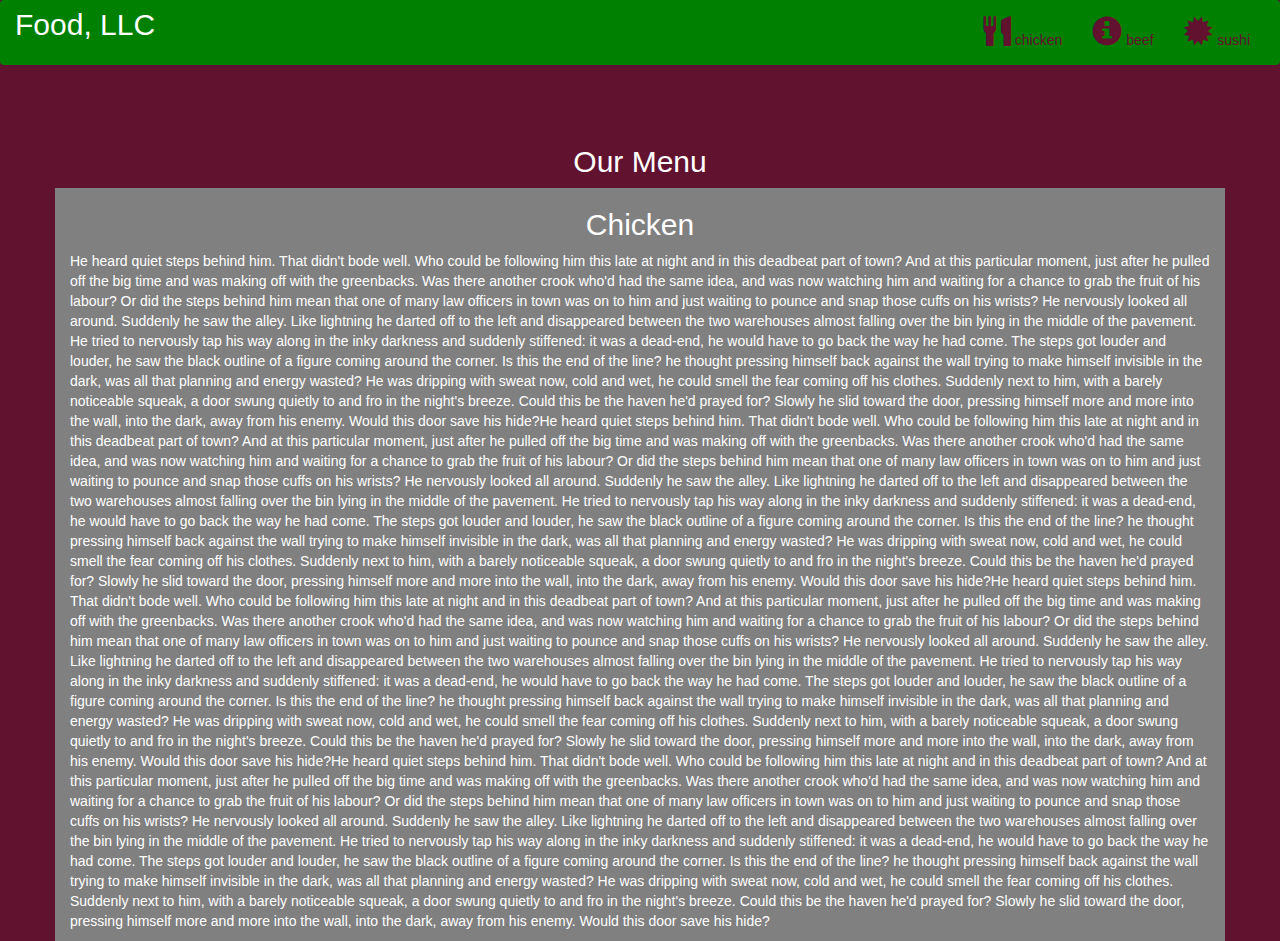
<file: Model30_Sol/index.html>
<!DOCTYPE html>
<html lang="en">
<head>
  <title>Bootstrap Example</title>
  <meta charset="utf-8">
  <meta name="viewport" content="width=device-width, initial-scale=1">
  <link rel="stylesheet" href="https://maxcdn.bootstrapcdn.com/bootstrap/3.4.1/css/bootstrap.min.css">
  <link rel="stylesheet" type="text/css" href="css/style.css">
  <script src="https://ajax.googleapis.com/ajax/libs/jquery/3.5.1/jquery.min.js"></script>
  <script src="https://maxcdn.bootstrapcdn.com/bootstrap/3.4.1/js/bootstrap.min.js"></script>
</head>
<body>

<nav class="navbar navbar-inverse">
  <div class="container-fluid">
    <div class="navbar-header">
      <button type="button" class="navbar-toggle" data-toggle="collapse" data-target="#myNavbar">
        <span class="icon-bar"></span>
        <span class="icon-bar"></span>
        <span class="icon-bar"></span>                        
      </button>
      <a class="navbar-brand" href="#" >Food, LLC</a>
    </div>
    <div class="collapse navbar-collapse" id="myNavbar">
    
      <ul class="nav navbar-nav navbar-right" >
        <li style>
        <a href="#" > 
        <span class="glyphicon glyphicon-cutlery"></span> chicken</a>
        </li>
        <li>
        <a href="#" >
        <span class="glyphicon glyphicon-info-sign"></span> beef</a>
        </li>
        <li>
        <a href="#">
        <span class="glyphicon glyphicon-certificate"></span> sushi</a>
        </li>
      </ul>
    </div>
  </div>
</nav>
<br>
<br>  
<h1><p class="text-center">Our Menu</p></h1>


<div id="main-content" class="container">
  <div id="home-tiles" class="row">
      <div class="col-md-12 col-sm-12 col-xs-12">
            
            <p id="chickstory">
          <h2>Chicken</h2>
              He heard quiet steps behind him. That didn't bode well. Who could be following him this late at night and in this deadbeat part of town? And at this particular moment, just after he pulled off the big time and was making off with the greenbacks. Was there another crook who'd had the same idea, and was now watching him and waiting for a chance to grab the fruit of his labour? Or did the steps behind him mean that one of many law officers in town was on to him and just waiting to pounce and snap those cuffs on his wrists? He nervously looked all around. Suddenly he saw the alley. Like lightning he darted off to the left and disappeared between the two warehouses almost falling over the bin lying in the middle of the pavement. He tried to nervously tap his way along in the inky darkness and suddenly stiffened: it was a dead-end, he would have to go back the way he had come. The steps got louder and louder, he saw the black outline of a figure coming around the corner. Is this the end of the line? he thought pressing himself back against the wall trying to make himself invisible in the dark, was all that planning and energy wasted? He was dripping with sweat now, cold and wet, he could smell the fear coming off his clothes. Suddenly next to him, with a barely noticeable squeak, a door swung quietly to and fro in the night's breeze. Could this be the haven he'd prayed for? Slowly he slid toward the door, pressing himself more and more into the wall, into the dark, away from his enemy. Would this door save his hide?He heard quiet steps behind him. That didn't bode well. Who could be following him this late at night and in this deadbeat part of town? And at this particular moment, just after he pulled off the big time and was making off with the greenbacks. Was there another crook who'd had the same idea, and was now watching him and waiting for a chance to grab the fruit of his labour? Or did the steps behind him mean that one of many law officers in town was on to him and just waiting to pounce and snap those cuffs on his wrists? He nervously looked all around. Suddenly he saw the alley. Like lightning he darted off to the left and disappeared between the two warehouses almost falling over the bin lying in the middle of the pavement. He tried to nervously tap his way along in the inky darkness and suddenly stiffened: it was a dead-end, he would have to go back the way he had come. The steps got louder and louder, he saw the black outline of a figure coming around the corner. Is this the end of the line? he thought pressing himself back against the wall trying to make himself invisible in the dark, was all that planning and energy wasted? He was dripping with sweat now, cold and wet, he could smell the fear coming off his clothes. Suddenly next to him, with a barely noticeable squeak, a door swung quietly to and fro in the night's breeze. Could this be the haven he'd prayed for? Slowly he slid toward the door, pressing himself more and more into the wall, into the dark, away from his enemy. Would this door save his hide?He heard quiet steps behind him. That didn't bode well. Who could be following him this late at night and in this deadbeat part of town? And at this particular moment, just after he pulled off the big time and was making off with the greenbacks. Was there another crook who'd had the same idea, and was now watching him and waiting for a chance to grab the fruit of his labour? Or did the steps behind him mean that one of many law officers in town was on to him and just waiting to pounce and snap those cuffs on his wrists? He nervously looked all around. Suddenly he saw the alley. Like lightning he darted off to the left and disappeared between the two warehouses almost falling over the bin lying in the middle of the pavement. He tried to nervously tap his way along in the inky darkness and suddenly stiffened: it was a dead-end, he would have to go back the way he had come. The steps got louder and louder, he saw the black outline of a figure coming around the corner. Is this the end of the line? he thought pressing himself back against the wall trying to make himself invisible in the dark, was all that planning and energy wasted? He was dripping with sweat now, cold and wet, he could smell the fear coming off his clothes. Suddenly next to him, with a barely noticeable squeak, a door swung quietly to and fro in the night's breeze. Could this be the haven he'd prayed for? Slowly he slid toward the door, pressing himself more and more into the wall, into the dark, away from his enemy. Would this door save his hide?He heard quiet steps behind him. That didn't bode well. Who could be following him this late at night and in this deadbeat part of town? And at this particular moment, just after he pulled off the big time and was making off with the greenbacks. Was there another crook who'd had the same idea, and was now watching him and waiting for a chance to grab the fruit of his labour? Or did the steps behind him mean that one of many law officers in town was on to him and just waiting to pounce and snap those cuffs on his wrists? He nervously looked all around. Suddenly he saw the alley. Like lightning he darted off to the left and disappeared between the two warehouses almost falling over the bin lying in the middle of the pavement. He tried to nervously tap his way along in the inky darkness and suddenly stiffened: it was a dead-end, he would have to go back the way he had come. The steps got louder and louder, he saw the black outline of a figure coming around the corner. Is this the end of the line? he thought pressing himself back against the wall trying to make himself invisible in the dark, was all that planning and energy wasted? He was dripping with sweat now, cold and wet, he could smell the fear coming off his clothes. Suddenly next to him, with a barely noticeable squeak, a door swung quietly to and fro in the night's breeze. Could this be the haven he'd prayed for? Slowly he slid toward the door, pressing himself more and more into the wall, into the dark, away from his enemy. Would this door save his hide?
            </p>
      </div>
    </div>
</div>

</body>
</html>
</file>
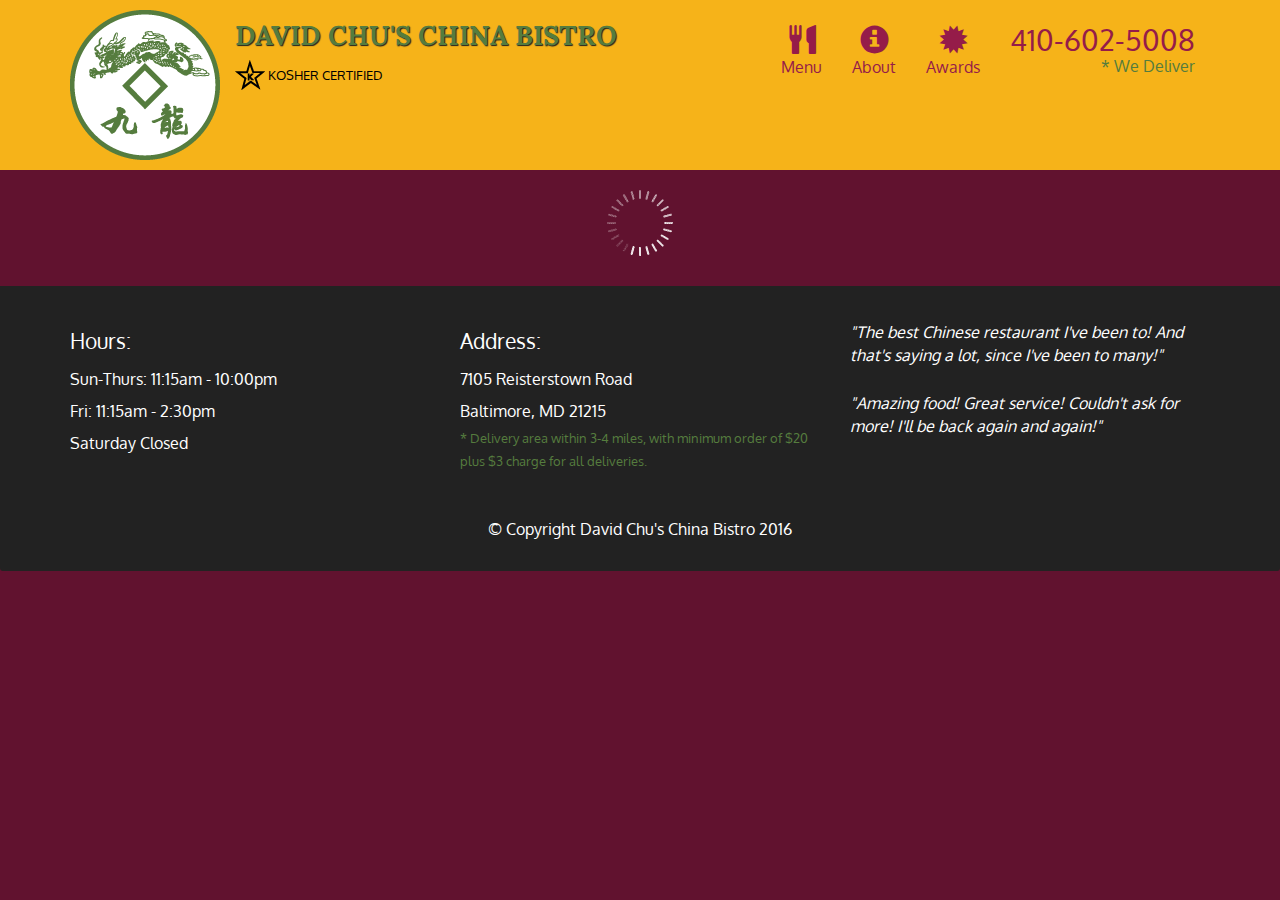
<file: module-5-solution/index.html>
<!doctype html>
<html lang="en">
  <head>
    <meta charset="utf-8">
    <meta http-equiv="X-UA-Compatible" content="IE=edge">
    <meta name="viewport" content="width=device-width, initial-scale=1">
    <title>David Chu's China Bistro</title>
    <link rel="stylesheet" href="css/bootstrap.min.css">
    <link rel="stylesheet" href="css/styles.css">
    <link href='https://fonts.googleapis.com/css?family=Oxygen:400,300,700' rel='stylesheet' type='text/css'>
    <link href='https://fonts.googleapis.com/css?family=Lora' rel='stylesheet' type='text/css'>
  </head>
<body>
  <header>
    <nav id="header-nav" class="navbar navbar-default">
      <div class="container">
        <div class="navbar-header">
          <a href="index.html" class="pull-left visible-md visible-lg">
            <div id="logo-img" alt="Logo image"></div>
          </a>

          <div class="navbar-brand">
            <a href="index.html"><h1>David Chu's China Bistro</h1></a>
            <p>
              <img src="images/star-k-logo.png" alt="Kosher certification">
              <span>Kosher Certified</span>
            </p>
          </div>

          <button id="navbarToggle" type="button" class="navbar-toggle collapsed" data-toggle="collapse" data-target="#collapsable-nav" aria-expanded="false">
            <span class="sr-only">Toggle navigation</span>
            <span class="icon-bar"></span>
            <span class="icon-bar"></span>
            <span class="icon-bar"></span>
          </button>
        </div>
        
        <div id="collapsable-nav" class="collapse navbar-collapse">
           <ul id="nav-list" class="nav navbar-nav navbar-right">
            <li id="navHomeButton" class="visible-xs active">
              <a href="index.html">
                <span class="glyphicon glyphicon-home"></span> Home</a>
            </li>
            <li id="navMenuButton">
              <a href="#" onclick="$dc.loadMenuCategories();">
                <span class="glyphicon glyphicon-cutlery"></span><br class="hidden-xs"> Menu</a>
            </li>
            <li>
              <a href="#">
                <span class="glyphicon glyphicon-info-sign"></span><br class="hidden-xs"> About</a>
            </li>
            <li>
              <a href="#">
                <span class="glyphicon glyphicon-certificate"></span><br class="hidden-xs"> Awards</a>
            </li>
            <li id="phone" class="hidden-xs">
              <a href="tel:410-602-5008">
                <span>410-602-5008</span></a><div>* We Deliver</div>
            </li>
          </ul><!-- #nav-list -->
        </div><!-- .collapse .navbar-collapse -->
      </div><!-- .container -->
    </nav><!-- #header-nav -->
  </header>

  <div id="call-btn" class="visible-xs">
    <a class="btn" href="tel:410-602-5008">
    <span class="glyphicon glyphicon-earphone"></span>
    410-602-5008
    </a>
  </div>
  <div id="xs-deliver" class="text-center visible-xs">* We Deliver</div>

  <div id="main-content" class="container"></div>

  <footer class="panel-footer">
    <div class="container">
      <div class="row">
        <section id="hours" class="col-sm-4">
          <span>Hours:</span><br>
          Sun-Thurs: 11:15am - 10:00pm<br>
          Fri: 11:15am - 2:30pm<br>
          Saturday Closed
          <hr class="visible-xs">
        </section>
        <section id="address" class="col-sm-4">
          <span>Address:</span><br>
          7105 Reisterstown Road<br>
          Baltimore, MD 21215
          <p>* Delivery area within 3-4 miles, with minimum order of $20 plus $3 charge for all deliveries.</p>
          <hr class="visible-xs">
        </section>
        <section id="testimonials" class="col-sm-4">
          <p>"The best Chinese restaurant I've been to! And that's saying a lot, since I've been to many!"</p>
          <p>"Amazing food! Great service! Couldn't ask for more! I'll be back again and again!"</p>
        </section>
      </div>
      <div class="text-center">&copy; Copyright David Chu's China Bistro 2016</div>
    </div>
  </footer>

  <!-- jQuery (Bootstrap JS plugins depend on it) -->
   <script src="js/jquery-3.5.1.min.js"></script>
  <script src="js/bootstrap.min.js"></script>
  <script src="js/ajax-utils.js"></script>
  <script src="js/script.js"></script>
</body>
</html>
</file>
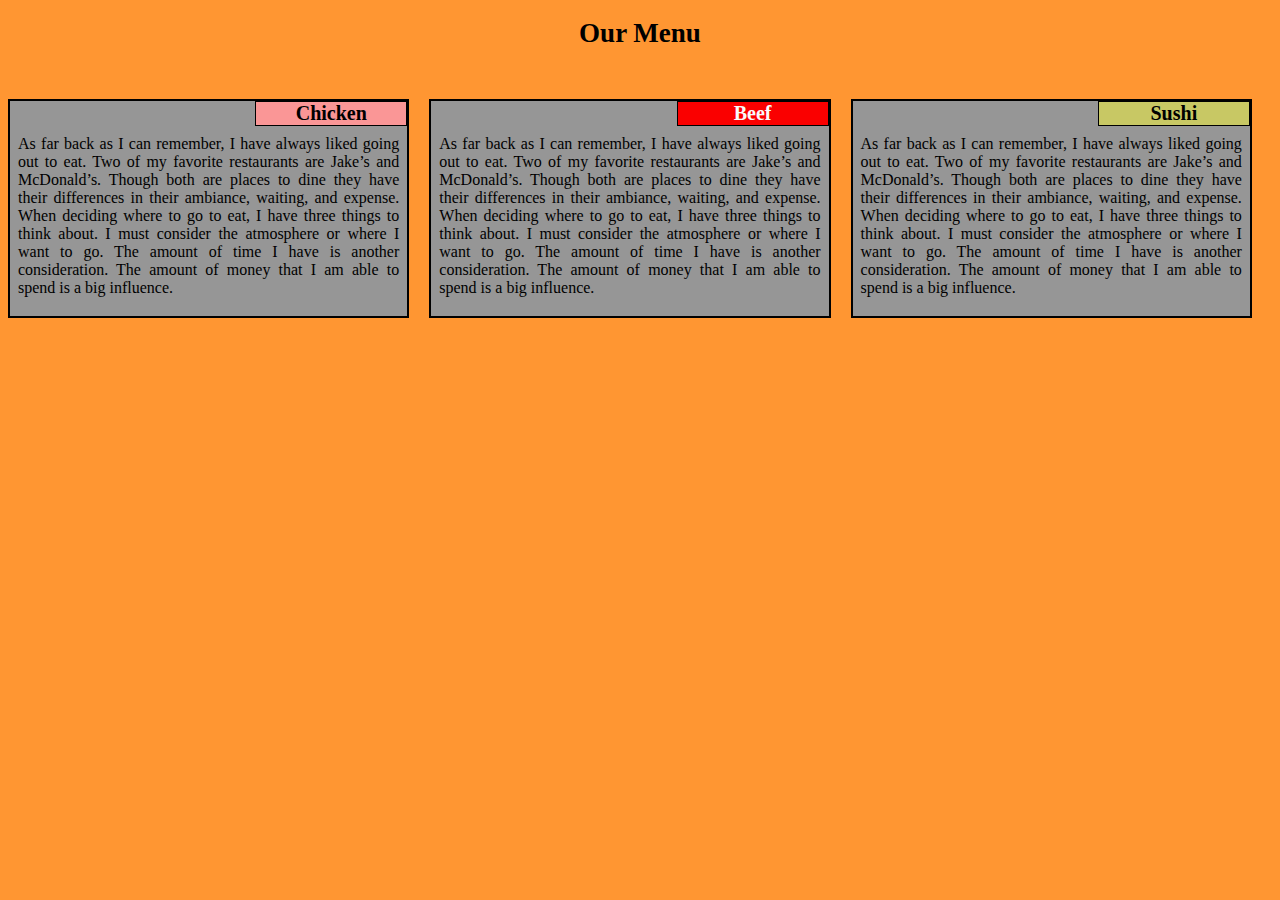
<file: Module20_Sol/index.html>
<!DOCTYPE html>
<html>
<head>
	<link rel="stylesheet"  href="css/Stylesheet.css">
	<meta charset = "utf-8">
	<meta name ='viewport' content ='width=device-width,inital-scale=1'>
    <title>Module2Solution(nithish)</title>
</head>
<body>
<h1>Our Menu</h1>
<div class='row'>
	<div class ='col-lg-4 col-md-6 sx12'>
      <div class ='section'>
      	<span id='pp1'>Chicken</span>
      	   <p>As far back as I can remember, I have always liked going out to eat. Two of my favorite restaurants are Jake’s and McDonald’s. Though both are places to dine they have their differences in their ambiance, waiting, and expense. When deciding where to go to eat, I have three things to think about. I must consider the atmosphere or where I want to go. The amount of time I have is another consideration. The amount of money that I am able to spend is a big influence.</p>
      	</div>
      </div>
      <div class = 'col-lg-4 col-md-6 sx-12'>
      	<div class='section'>
      		<span id='pp2'>Beef</span>
      		<p>As far back as I can remember, I have always liked going out to eat. Two of my favorite restaurants are Jake’s and McDonald’s. Though both are places to dine they have their differences in their ambiance, waiting, and expense. When deciding where to go to eat, I have three things to think about. I must consider the atmosphere or where I want to go. The amount of time I have is another consideration. The amount of money that I am able to spend is a big influence. </p>
      	</div>
      </div>
      <div class = 'col-lg-4 col-md-12 sx12'>
      	<div class='section'>
      		<span id ='pp3'>Sushi</span>
      		<p>As far back as I can remember, I have always liked going out to eat. Two of my favorite restaurants are Jake’s and McDonald’s. Though both are places to dine they have their differences in their ambiance, waiting, and expense. When deciding where to go to eat, I have three things to think about. I must consider the atmosphere or where I want to go. The amount of time I have is another consideration. The amount of money that I am able to spend is a big influence. </p>
      	</div>
      </div>
  </div>
</body>
</html>
</file>
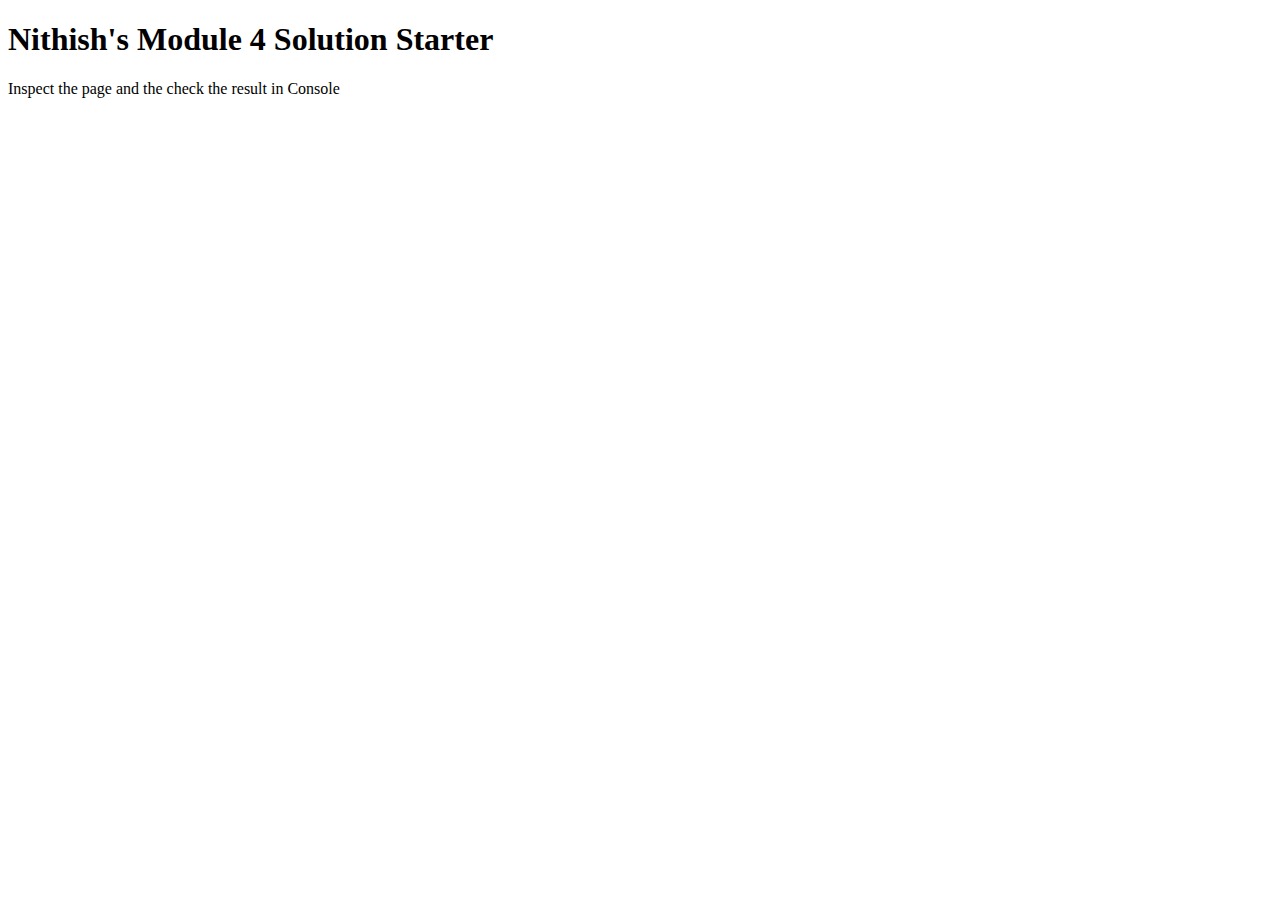
<file: Module40_Sol/index.html>
<!DOCTYPE html>
<html>
<head>
  <meta charset="utf-8">
  <title>Module 4 Solution Starter</title>
  <script  type="text/javascript" src="speakhello.js"></script>
  <script  type="text/javascript" src="speakgoodbye.js"></script>
  <script  type="text/javascript" src="script.js"></script>
  

</head>
<body>
  <h1>Nithish's Module  4 Solution Starter</h1>
  <div>Inspect the page and the check the result in Console</div>

</body>
</html>
</file>
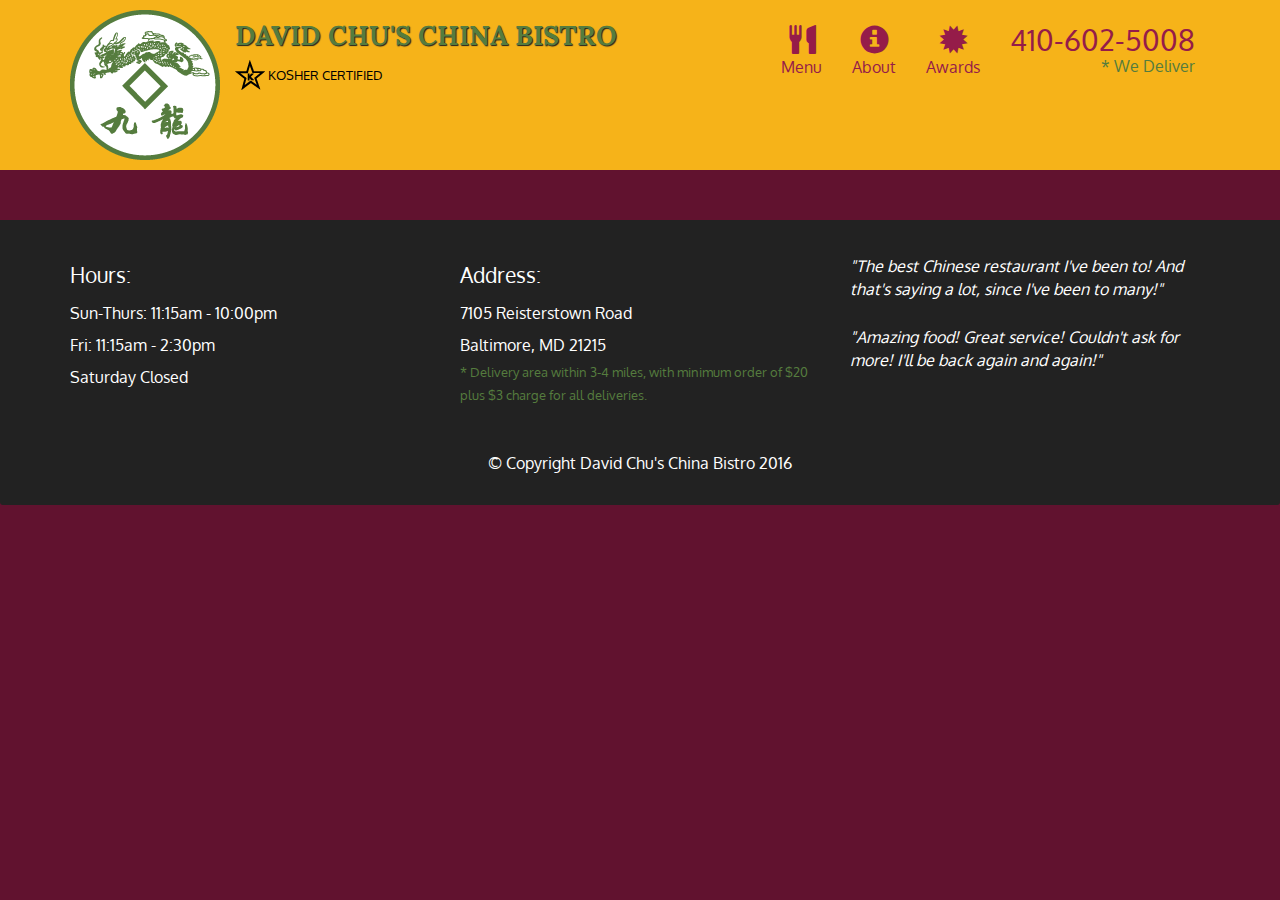
<file: Module50_Sol/index.html>
<!doctype html>
<html lang="en">
  <head>
    <meta charset="utf-8">
    <meta http-equiv="X-UA-Compatible" content="IE=edge">
    <meta name="viewport" content="width=device-width, initial-scale=1">
    <title>David Chu's China Bistro</title>
    <link rel="stylesheet" href="css/bootstrap.min.css">
    <link rel="stylesheet" href="css/styles.css">
    <link href='https://fonts.googleapis.com/css?family=Oxygen:400,300,700' rel='stylesheet' type='text/css'>
    <link href='https://fonts.googleapis.com/css?family=Lora' rel='stylesheet' type='text/css'>
  </head>
<body>
  <header>
    <nav id="header-nav" class="navbar navbar-default">
      <div class="container">
        <div class="navbar-header">
          <a href="index.html" class="pull-left visible-md visible-lg">
            <div id="logo-img" alt="Logo image"></div>
          </a>

          <div class="navbar-brand">
            <a href="index.html"><h1>David Chu's China Bistro</h1></a>
            <p>
              <img src="images/star-k-logo.png" alt="Kosher certification">
              <span>Kosher Certified</span>
            </p>
          </div>

          <button id="navbarToggle" type="button" class="navbar-toggle collapsed" data-toggle="collapse" data-target="#collapsable-nav" aria-expanded="false">
            <span class="sr-only">Toggle navigation</span>
            <span class="icon-bar"></span>
            <span class="icon-bar"></span>
            <span class="icon-bar"></span>
          </button>
        </div>
        
        
        <div id="collapsable-nav" class="collapse navbar-collapse">
           <ul id="nav-list" class="nav navbar-nav navbar-right">
            <li id="navHomeButton" class="visible-xs active">
              <a href="index.html">
                <span class="glyphicon glyphicon-home"></span> Home</a>
            </li>
            <li id="navMenuButton">
              <a href="#" onclick="$dc.loadMenuCategories();">
                <span class="glyphicon glyphicon-cutlery"></span><br class="hidden-xs"> Menu</a>
            </li>
            <li>
              <a href="#">
                <span class="glyphicon glyphicon-info-sign"></span><br class="hidden-xs"> About</a>
            </li>
            <li>
              <a href="#">
                <span class="glyphicon glyphicon-certificate"></span><br class="hidden-xs"> Awards</a>
            </li>
            <li id="phone" class="hidden-xs">
              <a href="tel:410-602-5008">
                <span>410-602-5008</span></a><div>* We Deliver</div>
            </li>
          </ul><!-- #nav-list -->
        </div><!-- .collapse .navbar-collapse -->
      </div><!-- .container -->
    </nav><!-- #header-nav --->
  </header>

  <div id="call-btn" class="visible-xs">
    <a class="btn" href="tel:410-602-5008">
    <span class="glyphicon glyphicon-earphone"></span>
    410-602-5008
    </a>
  </div>
  <div id="xs-deliver" class="text-center visible-xs">* We Deliver</div>

  <div id="main-content" class="container"></div>

  <footer class="panel-footer">
    <div class="container">
      <div class="row">
        <section id="hours" class="col-sm-4">
          <span>Hours:</span><br>
          Sun-Thurs: 11:15am - 10:00pm<br>
          Fri: 11:15am - 2:30pm<br>
          Saturday Closed
          <hr class="visible-xs">
        </section>
        <section id="address" class="col-sm-4">
          <span>Address:</span><br>
          7105 Reisterstown Road<br>
          Baltimore, MD 21215
          <p>* Delivery area within 3-4 miles, with minimum order of $20 plus $3 charge for all deliveries.</p>
          <hr class="visible-xs">
        </section>
        <section id="testimonials" class="col-sm-4">
          <p>"The best Chinese restaurant I've been to! And that's saying a lot, since I've been to many!"</p>
          <p>"Amazing food! Great service! Couldn't ask for more! I'll be back again and again!"</p>
        </section>
      </div>
      <div class="text-center">&copy; Copyright David Chu's China Bistro 2016</div>
    </div>
  </footer>

  <!-- jQuery (Bootstrap JS plugins depend on it) -->
  <script src="js/jquery-2.1.4.min.js"></script>
  <script src="js/bootstrap.min.js"></script>
  <script src="js/ajax-utils.js"></script>
  <script src="js/script.js"></script>
</body>
</html>
</file>
<file: Model30_Sol/css/style.css>
*{
	margin: 0;
	padding: 0;
	
}
.navbar{

border: none;
background-color: green;
color: #61122F;
}
body{
	background-color: #61122F;
	color: white;
}
.glyphicon{
	font-size: 30px;
	color:#61122F; 
}

.center{
	width: 90%;
	background-color: grey;

}
.container
{
	background-color: grey;
}
.text-center{
	font-size: 30px;
}

h2{
	text-align: center;
}
#myNavbar ul li a {
	color: #61122F;
}
.navbar-brand{
font-size: 30px;	
}
</file>
<file: module-5-solution/css/styles.css>
body {
  font-size: 16px;
  color: #fff;
  background-color: #61122f;
  font-family: 'Oxygen', sans-serif;
}

/** HEADER **/
#header-nav {
  background-color: #f6b319;
  border-radius: 0;
  border: 0;
}

#logo-img {
  background: url('../images/restaurant-logo_large.png') no-repeat;
  width: 150px;
  height: 150px;
  margin: 10px 15px 10px 0;
}

.navbar-brand {
  padding-top: 25px;
}
.navbar-brand h1 { /* Restaurant name */
  font-family: 'Lora', serif;
  color: #557c3e;
  font-size: 1.5em;
  text-transform: uppercase;
  font-weight: bold;
  text-shadow: 1px 1px 1px #222;
  margin-top: 0;
  margin-bottom: 0;
  line-height: .75;
}
.navbar-brand a:hover, .navbar-brand a:focus {
  text-decoration: none;
}
.navbar-brand p { /* Kosher cert */
  color: #000;
  text-transform: uppercase;
  font-size: .7em;
  margin-top: 15px;
}
.navbar-brand p span { /* Star-K */
  vertical-align: middle;
}

#nav-list {
  margin-top: 10px;
}
#nav-list a {
  color: #951C49;
  text-align: center;
}
#nav-list a:hover {
  background: #E7E7E7;
}
#nav-list a span {
  font-size: 1.8em;
}

#phone {
  margin-top: 5px;
}
#phone a { /* Phone number */
  text-align: right;
  padding-bottom: 0;
}
#phone div { /* We Deliver */
  color: #557c3e;
  text-align: right;
  padding-right: 15px;
}

.navbar-header button.navbar-toggle, .navbar-header .icon-bar {
  border: 1px solid #61122f;
}
.navbar-header button.navbar-toggle {
  clear: both;
  margin-top: -30px;
}
/* END HEADER */

/* FOOTER */
.panel-footer {
  margin-top: 30px;
  padding-top: 35px;
  padding-bottom: 30px;
  background-color: #222;
  border-top: 0;
}
.panel-footer div.row {
  margin-bottom: 35px;
}
#hours, #address {
  line-height: 2;
}
#hours > span, #address > span {
  font-size: 1.3em;
}
#address p {
  color: #557c3e;
  font-size: .8em;
  line-height: 1.8;
}
#testimonials {
  font-style: italic;
}
#testimonials p:nth-child(2) {
  margin-top: 25px;
}
/* END FOOTER */



/* HOME PAGE */
.container .jumbotron {
  box-shadow: 0 0 50px #3F0C1F;
  border: 2px solid #3F0C1F;
}

#menu-tile, #specials-tile, #map-tile {
  height: 250px;
  width: 100%;
  margin-bottom: 15px;
  position: relative;
  border: 2px solid #3F0C1F;
  overflow: hidden;
}
#menu-tile:hover, #specials-tile:hover, #map-tile:hover {
  box-shadow: 0 1px 5px 1px #cccccc;
}
#menu-tile {
  background: url('../images/menu-tile.jpg') no-repeat;
  background-position: center;
}
#specials-tile {
  background: url('../images/specials-tile.jpg') no-repeat;
  background-position: center;
}
#menu-tile span, #specials-tile span, #map-tile span {
  position: absolute;
  bottom: 0;
  right: 0;
  width: 100%;
  text-align: center;
  font-size: 1.6em;
  text-transform: uppercase;
  background-color: #000;
  color: #fff;
  opacity: .8;
}
/* END HOME PAGE */

/* MENU CATEGORIES PAGE */
.category-tile { 
  position: relative;
  border: 2px solid #3F0C1F;
  overflow: hidden;
  width: 200px;
  height: 200px;
  margin: 0 auto 15px;
}
.category-tile span {
  position: absolute;
  bottom: 0;
  right: 0;
  width: 100%;
  text-align: center;
  font-size: 1.2em;
  text-transform: uppercase;
  background-color: #000;
  color: #fff;
  opacity: .8;
}
.category-tile:hover {
  box-shadow: 0 1px 5px 1px #cccccc;
}

#menu-categories-title + div {
  margin-bottom: 50px;
}
/* END MENU CATEGORIES PAGE */

/* SINGLE CATEGORY PAGE */
.menu-item-tile {
  margin-bottom: 25px;
}
.menu-item-tile hr {
  width: 80%;
}
.menu-item-tile .menu-item-price {
  font-size: 1.1em;
  text-align: right;
  margin-top: -15px;
  margin-right: -15px;
}
.menu-item-tile .menu-item-price span {
  font-size: .6em;
}
.menu-item-photo {
  position: relative;
  border: 2px solid #3F0C1F; 
  overflow: hidden;
  padding: 0;
  margin-right: -15px;
  margin-left: auto;
  margin-bottom: 20px;
  max-width: 250px;
}
.menu-item-photo div {
  position: absolute;
  bottom: 0;
  right: 0;
  width: 80px;
  background-color: #557c3e;
  text-align: center;
}
.menu-item-description {
  padding-right: 30px;
}
h3.menu-item-title {
  margin: 0 0 10px;
}
.menu-item-details {
  font-size: .9em;
  font-style: italic;
}
/* END SINGLE CATEGORY PAGE */


/********** Large devices only **********/
@media (min-width: 1200px) {
  .container .jumbotron {
    background: url('../images/jumbotron_1200.jpg') no-repeat;
    height: 675px;
  }
}

/********** Medium devices only **********/
@media (min-width: 992px) and (max-width: 1199px) {
  /* Header */
  #logo-img {
    background: url('../images/restaurant-logo_medium.png') no-repeat;
    width: 100px;
    height: 100px;
    margin: 5px 5px 5px 0;
  }
  /* End Header */

  /* Home Page */
  .container .jumbotron {
    background: url('../images/jumbotron_992.jpg') no-repeat;
    height: 558px;
  }
  /* End Home Page */
}

/********** Small devices only **********/
@media (min-width: 768px) and (max-width: 991px) {
  /* Home Page */
  .container .jumbotron {
    background: url('../images/jumbotron_768.jpg') no-repeat;
    height: 432px;
  }
  /* End Home Page */
}

/********** Extra small devices only **********/
@media (max-width: 767px) {
  /* Header */
  .navbar-brand {
    padding-top: 10px;
    height: 80px;
  }
  .navbar-brand h1 { /* Restaurant name */
    padding-top: 10px;
    font-size: 5vw; /* 1vw = 1% of viewport width */
  }
  .navbar-brand p { /* Kosher cert */
    font-size: .6em;
    margin-top: 12px;
  }
  .navbar-brand p img { /* Star-K */
    height: 20px;
  }

  #collapsable-nav a { /* Collapsed nav menu text */
    font-size: 1.2em;
  }
  #collapsable-nav a span { /* Collapsed nav menu glyph */
    font-size: 1em;
    margin-right: 5px;
  }

  #call-btn > a {
    font-size: 1.5em;
    display: block;
    margin: 0 20px;
    padding: 10px;
    border: 2px solid #fff;
    background-color: #f6b319;
    color: #951c49;
  }
  #xs-deliver {
    margin-top: 5px;
    font-size: .7em;
    letter-spacing: .1em;
    text-transform: uppercase;
  }
  /* End Header */

  /* Footer */
  .panel-footer section {
    margin-bottom: 30px;
    text-align: center;
  }
  .panel-footer section:nth-child(3) {
    margin-bottom: 0; /* margin already exists on the whole row */
  }
  .panel-footer section hr {
    width: 50%;
  }
  /* End Footer */

  /* Home Page */
  .container .jumbotron {
    margin-top: 30px;
    padding: 0;
  }
  #menu-tile, #specials-tile {
    width: 360px;
    margin: 0 auto 15px;
  }

  .menu-item-photo {
    margin-right: auto;
  }
  .menu-item-tile .menu-item-price {
    text-align: center;
  }
  .menu-item-description {
    text-align: center;;
  }
}


/********** Super extra small devices Only :-) (e.g., iPhone 4) **********/
@media (max-width: 479px) {
  /* Header */
  .navbar-brand h1 { /* Restaurant name */
    padding-top: 5px;
    font-size: 6vw;
  }
  /* End Header */
  
  /* Home page */
  #menu-tile, #specials-tile {
    width: 280px;
    margin: 0 auto 15px;
  }

  .col-xxs-12 {
    position: relative;
    min-height: 1px;
    padding-right: 15px;
    padding-left: 15px;
    float: left;
    width: 100%;
  }
}
</file>
<file: Module20_Sol/css/Stylesheet.css>
{
  box-sizing: border-box;
}
body{
background-color:rgb(255,150,50);
}


h1 {
	font-size: 27px;
	font-family: Georgia serif;
	text-align: center;
	color: rgb(0, 0, 0);
	margin-bottom: 30px;

}

p {
	padding: 15px 5px 0px 5px;
	font-family: Georgia sans-serif;
	font-size: 16px;
	position: relative;
}

.section { 
	background-color: rgb(150, 150, 150);
   	border: 2px solid black;
   	margin-top: 20px; 
   	margin-right: 20px; 
   	padding: 3px;
   	text-align: justify;
   	position: relative;
 }

span {
	font-size: 20px;
	width: 150px;
	border: 1px solid black;
	font-weight: bold;
	text-align: center;
float: right; top :0; right: 0; margin: 0;
	position: absolute;
}
#pp1 {
	background-color: rgb(250, 150, 150);
	color: rgb(0, 0, 0);
}
#pp2 {
	background-color: rgb(250, 0, 0);
	color: rgb(250, 250, 250);
}
#pp3 {
	background-color: rgb(200, 200, 100);
	color: rgb(0, 0, 0);
}
}

.row {
	width: 100%;
}

/*  PC view */

@media (min-width: 992px) {

  .col-lg-4 {
    width: 33.33%;
    float: left;
	}
}

/* Tablet view */
@media (min-width: 768px) and (max-width: 991px) {

  .col-md-6 {
    width: 50%;
    float: left;
  }
  .col-md-12 {
    width: 100%;
    float: left;
  }
}
/*for very small screens or mobile devices */
@media (max-width: 767px)  {

  .col-sx-12 {
  	float: left;
    width: 100%;
  }
}
</file>
<file: Module50_Sol/css/styles.css>
body {
  font-size: 16px;
  color: #fff;
  background-color: #61122f;
  font-family: 'Oxygen', sans-serif;
}

/** HEADER **/
#header-nav {
  background-color: #f6b319;
  border-radius: 0;
  border: 0;
}

#logo-img {
  background: url('../images/restaurant-logo_large.png') no-repeat;
  width: 150px;
  height: 150px;
  margin: 10px 15px 10px 0;
}

.navbar-brand {
  padding-top: 25px;
}
.navbar-brand h1 { /* Restaurant name */
  font-family: 'Lora', serif;
  color: #557c3e;
  font-size: 1.5em;
  text-transform: uppercase;
  font-weight: bold;
  text-shadow: 1px 1px 1px #222;
  margin-top: 0;
  margin-bottom: 0;
  line-height: .75;
}
.navbar-brand a:hover, .navbar-brand a:focus {
  text-decoration: none;
}
.navbar-brand p { /* Kosher cert */
  color: #000;
  text-transform: uppercase;
  font-size: .7em;
  margin-top: 15px;
}
.navbar-brand p span { /* Star-K */
  vertical-align: middle;
}

#nav-list {
  margin-top: 10px;
}
#nav-list a {
  color: #951C49;
  text-align: center;
}
#nav-list a:hover {
  background: #E7E7E7;
}
#nav-list a span {
  font-size: 1.8em;
}

#phone {
  margin-top: 5px;
}
#phone a { /* Phone number */
  text-align: right;
  padding-bottom: 0;
}
#phone div { /* We Deliver */
  color: #557c3e;
  text-align: right;
  padding-right: 15px;
}

.navbar-header button.navbar-toggle, .navbar-header .icon-bar {
  border: 1px solid #61122f;
}
.navbar-header button.navbar-toggle {
  clear: both;
  margin-top: -30px;
}
/* END HEADER */

/* FOOTER */
.panel-footer {
  margin-top: 30px;
  padding-top: 35px;
  padding-bottom: 30px;
  background-color: #222;
  border-top: 0;
}
.panel-footer div.row {
  margin-bottom: 35px;
}
#hours, #address {
  line-height: 2;
}
#hours > span, #address > span {
  font-size: 1.3em;
}
#address p {
  color: #557c3e;
  font-size: .8em;
  line-height: 1.8;
}
#testimonials {
  font-style: italic;
}
#testimonials p:nth-child(2) {
  margin-top: 25px;
}
/* END FOOTER */



/* HOME PAGE */
.container .jumbotron {
  box-shadow: 0 0 50px #3F0C1F;
  border: 2px solid #3F0C1F;
}

#menu-tile, #specials-tile, #map-tile {
  height: 250px;
  width: 100%;
  margin-bottom: 15px;
  position: relative;
  border: 2px solid #3F0C1F;
  overflow: hidden;
}
#menu-tile:hover, #specials-tile:hover, #map-tile:hover {
  box-shadow: 0 1px 5px 1px #cccccc;
}
#menu-tile {
  background: url('../images/menu-tile.jpg') no-repeat;
  background-position: center;
}
#specials-tile {
  background: url('../images/specials-tile.jpg') no-repeat;
  background-position: center;
}
#menu-tile span, #specials-tile span, #map-tile span {
  position: absolute;
  bottom: 0;
  right: 0;
  width: 100%;
  text-align: center;
  font-size: 1.6em;
  text-transform: uppercase;
  background-color: #000;
  color: #fff;
  opacity: .8;
}
/* END HOME PAGE */

/* MENU CATEGORIES PAGE */
.category-tile { 
  position: relative;
  border: 2px solid #3F0C1F;
  overflow: hidden;
  width: 200px;
  height: 200px;
  margin: 0 auto 15px;
}
.category-tile span {
  position: absolute;
  bottom: 0;
  right: 0;
  width: 100%;
  text-align: center;
  font-size: 1.2em;
  text-transform: uppercase;
  background-color: #000;
  color: #fff;
  opacity: .8;
}
.category-tile:hover {
  box-shadow: 0 1px 5px 1px #cccccc;
}

#menu-categories-title + div {
  margin-bottom: 50px;
}
/* END MENU CATEGORIES PAGE */

/* SINGLE CATEGORY PAGE */
.menu-item-tile {
  margin-bottom: 25px;
}
.menu-item-tile hr {
  width: 80%;
}
.menu-item-tile .menu-item-price {
  font-size: 1.1em;
  text-align: right;
  margin-top: -15px;
  margin-right: -15px;
}
.menu-item-tile .menu-item-price span {
  font-size: .6em;
}
.menu-item-photo {
  position: relative;
  border: 2px solid #3F0C1F; 
  overflow: hidden;
  padding: 0;
  margin-right: -15px;
  margin-left: auto;
  margin-bottom: 20px;
  max-width: 250px;
}
.menu-item-photo div {
  position: absolute;
  bottom: 0;
  right: 0;
  width: 80px;
  background-color: #557c3e;
  text-align: center;
}
.menu-item-description {
  padding-right: 30px;
}
h3.menu-item-title {
  margin: 0 0 10px;
}
.menu-item-details {
  font-size: .9em;
  font-style: italic;
}
/* END SINGLE CATEGORY PAGE */


/********** Large devices only **********/
@media (min-width: 1200px) {
  .container .jumbotron {
    background: url('../images/jumbotron_1200.jpg') no-repeat;
    height: 675px;
  }
}

/********** Medium devices only **********/
@media (min-width: 992px) and (max-width: 1199px) {
  /* Header */
  #logo-img {
    background: url('../images/restaurant-logo_medium.png') no-repeat;
    width: 100px;
    height: 100px;
    margin: 5px 5px 5px 0;
  }
  /* End Header */

  /* Home Page */
  .container .jumbotron {
    background: url('../images/jumbotron_992.jpg') no-repeat;
    height: 558px;
  }
  /* End Home Page */
}

/********** Small devices only **********/
@media (min-width: 768px) and (max-width: 991px) {
  /* Home Page */
  .container .jumbotron {
    background: url('../images/jumbotron_768.jpg') no-repeat;
    height: 432px;
  }
  /* End Home Page */
}

/********** Extra small devices only **********/
@media (max-width: 767px) {
  /* Header */
  .navbar-brand {
    padding-top: 10px;
    height: 80px;
  }
  .navbar-brand h1 { /* Restaurant name */
    padding-top: 10px;
    font-size: 5vw; /* 1vw = 1% of viewport width */
  }
  .navbar-brand p { /* Kosher cert */
    font-size: .6em;
    margin-top: 12px;
  }
  .navbar-brand p img { /* Star-K */
    height: 20px;
  }

  #collapsable-nav a { /* Collapsed nav menu text */
    font-size: 1.2em;
  }
  #collapsable-nav a span { /* Collapsed nav menu glyph */
    font-size: 1em;
    margin-right: 5px;
  }

  #call-btn > a {
    font-size: 1.5em;
    display: block;
    margin: 0 20px;
    padding: 10px;
    border: 2px solid #fff;
    background-color: #f6b319;
    color: #951c49;
  }
  #xs-deliver {
    margin-top: 5px;
    font-size: .7em;
    letter-spacing: .1em;
    text-transform: uppercase;
  }
  /* End Header */

  /* Footer */
  .panel-footer section {
    margin-bottom: 30px;
    text-align: center;
  }
  .panel-footer section:nth-child(3) {
    margin-bottom: 0; /* margin already exists on the whole row */
  }
  .panel-footer section hr {
    width: 50%;
  }
  /* End Footer */

  /* Home Page */
  .container .jumbotron {
    margin-top: 30px;
    padding: 0;
  }
  #menu-tile, #specials-tile {
    width: 360px;
    margin: 0 auto 15px;
  }

  .menu-item-photo {
    margin-right: auto;
  }
  .menu-item-tile .menu-item-price {
    text-align: center;
  }
  .menu-item-description {
    text-align: center;;
  }
}


/********** Super extra small devices Only :-) (e.g., iPhone 4) **********/
@media (max-width: 479px) {
  /* Header */
  .navbar-brand h1 { /* Restaurant name */
    padding-top: 5px;
    font-size: 6vw;
  }
  /* End Header */
  
  /* Home page */
  #menu-tile, #specials-tile {
    width: 280px;
    margin: 0 auto 15px;
  }

  .col-xxs-12 {
    position: relative;
    min-height: 1px;
    padding-right: 15px;
    padding-left: 15px;
    float: left;
    width: 100%;
  }
}
</file>
